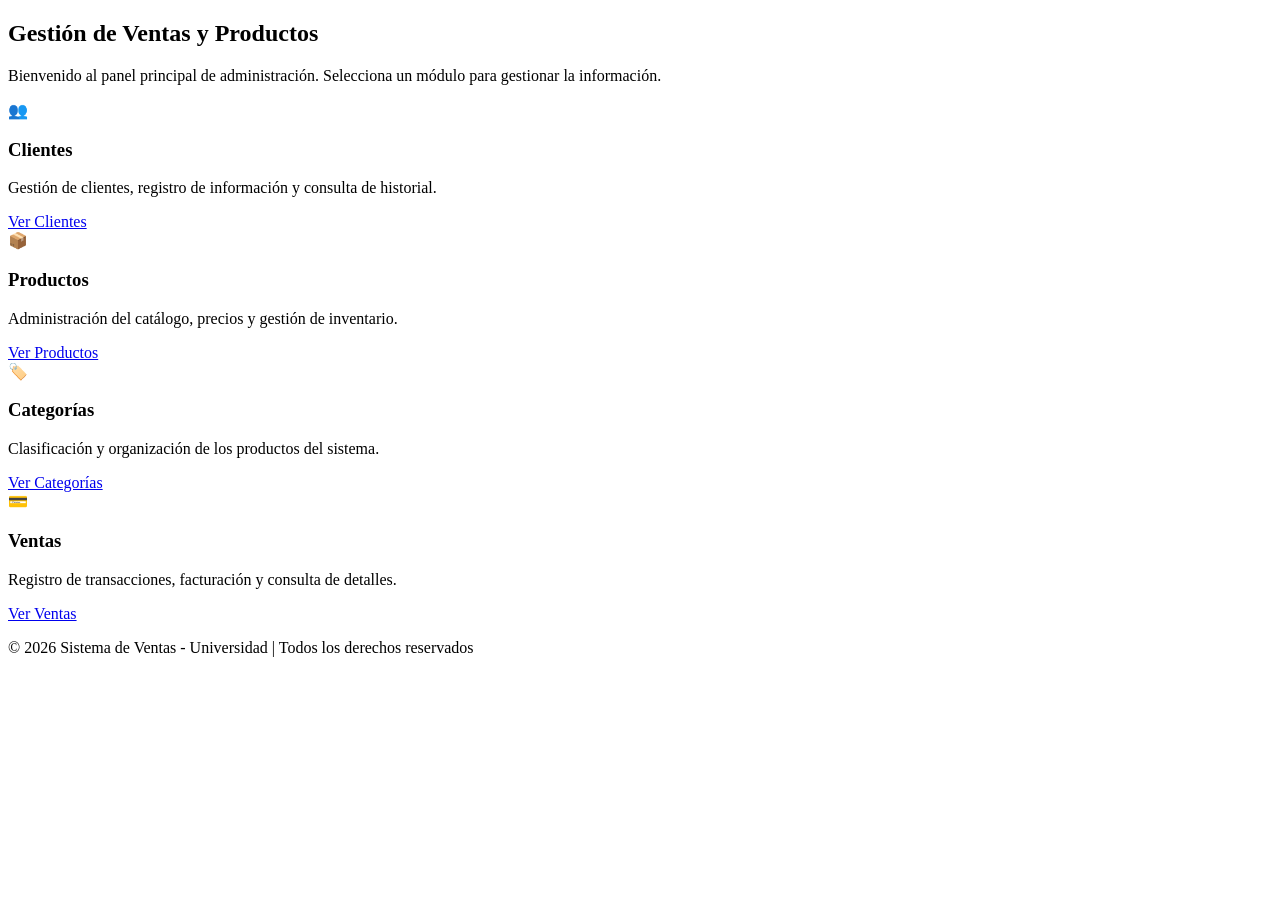
<file: relaciones/relaciones/src/main/resources/templates/index.html>
<!DOCTYPE html>
<html xmlns:th="http://www.thymeleaf.org" lang="es">
<head>
    <meta charset="UTF-8">
    <meta name="viewport" content="width=device-width, initial-scale=1.0">
    <title th:text="${titulo}">Sistema de Ventas</title>
    <link rel="stylesheet" th:href="@{/styles.css}">
</head>
<body>

<div th:replace="~{common/Menu :: menu-superior('home')}"></div>

<main class="container">
    <section class="hero-section">
        <h1 th:text="${titulo}">Gestión de Ventas y Productos</h1>
        <p>Bienvenido al panel principal de administración. Selecciona un módulo para gestionar la información.</p>
    </section>

    <section class="dashboard-grid">

        <div class="card">
            <div class="card-icon blue">👥</div>
            <h3>Clientes</h3>
            <p>Gestión de clientes, registro de información y consulta de historial.</p>
            <a href="/clientes" class="btn btn-blue">Ver Clientes</a>
        </div>

        <div class="card">
            <div class="card-icon green">📦</div>
            <h3>Productos</h3>
            <p>Administración del catálogo, precios y gestión de inventario.</p>
            <a href="/productos" class="btn btn-green">Ver Productos</a>
        </div>

        <div class="card">
            <div class="card-icon orange">🏷️</div>
            <h3>Categorías</h3>
            <p>Clasificación y organización de los productos del sistema.</p>
            <a href="/categorias" class="btn btn-orange">Ver Categorías</a>
        </div>

        <div class="card">
            <div class="card-icon purple">💳</div>
            <h3>Ventas</h3>
            <p>Registro de transacciones, facturación y consulta de detalles.</p>
            <a href="/ventas" class="btn btn-purple">Ver Ventas</a>
        </div>

    </section>
</main>

<footer class="footer">
    <p>&copy; 2026 Sistema de Ventas - Universidad | Todos los derechos reservados</p>
</footer>

</body>
</html>
</file>
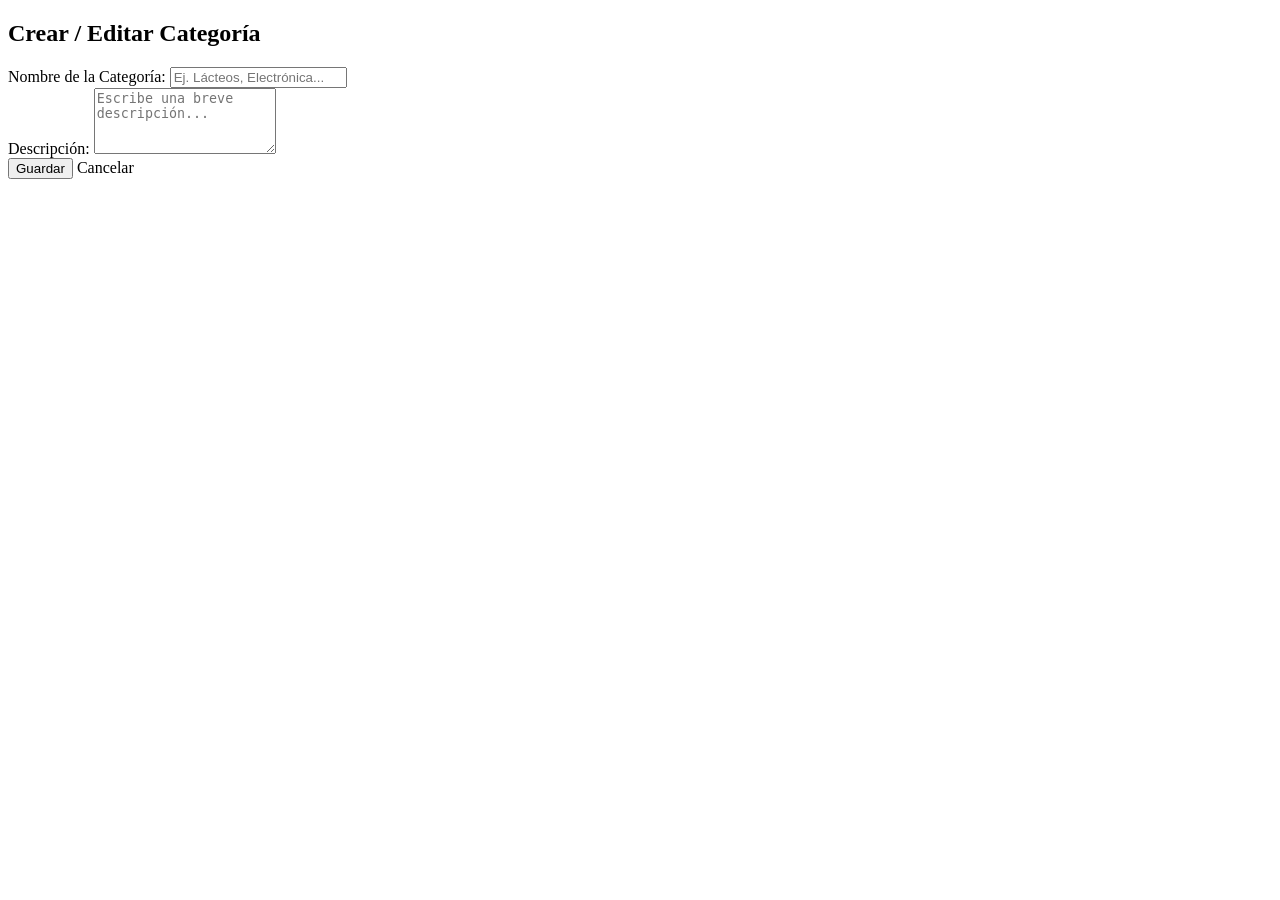
<file: relaciones/relaciones/src/main/resources/templates/categoria/Formulario.html>
<!DOCTYPE html>
<html xmlns:th="http://www.thymeleaf.org" lang="es">
<!--/*@thymesVar id="categoria" type="com.relaciones.Modelo.Entidad.Categoria"*/-->
<!--/*@thymesVar id="titulo" type="java.lang.String"*/-->
<head>
    <meta charset="UTF-8">
    <title th:text="${titulo}">Formulario Categoría</title>
    <link rel="stylesheet" th:href="@{/styles.css}">
</head>
<body>

<div th:replace="~{common/Menu :: menu-superior('categorias')}"></div>

<main class="container">
    <section class="hero-section">
        <h1 th:text="${titulo}">Crear / Editar Categoría</h1>
    </section>

    <div class="card form-container">
        <form th:action="@{/categorias/Guardar}" th:object="${categoria}" method="post" class="crud-form">

            <input type="hidden" th:field="*{idCategoria}" />

            <div class="form-group">
                <label for="nombre">Nombre de la Categoría:</label>
                <input type="text" id="nombre" th:field="*{nombre}" placeholder="Ej. Lácteos, Electrónica..." required class="form-control" />
            </div>

            <div class="form-group">
                <label for="descripcion">Descripción:</label>
                <textarea id="descripcion" th:field="*{descripcion}" placeholder="Escribe una breve descripción..." rows="4" class="form-control"></textarea>
            </div>

            <div class="form-actions">
                <button type="submit" class="btn btn-blue" th:text="${categoria.idCategoria != null ? 'Actualizar' : 'Guardar'}">Guardar</button>
                <a th:href="@{/categorias}" class="btn btn-secondary">Cancelar</a>
            </div>

        </form>
    </div>
</main>

</body>
</html>
</file>
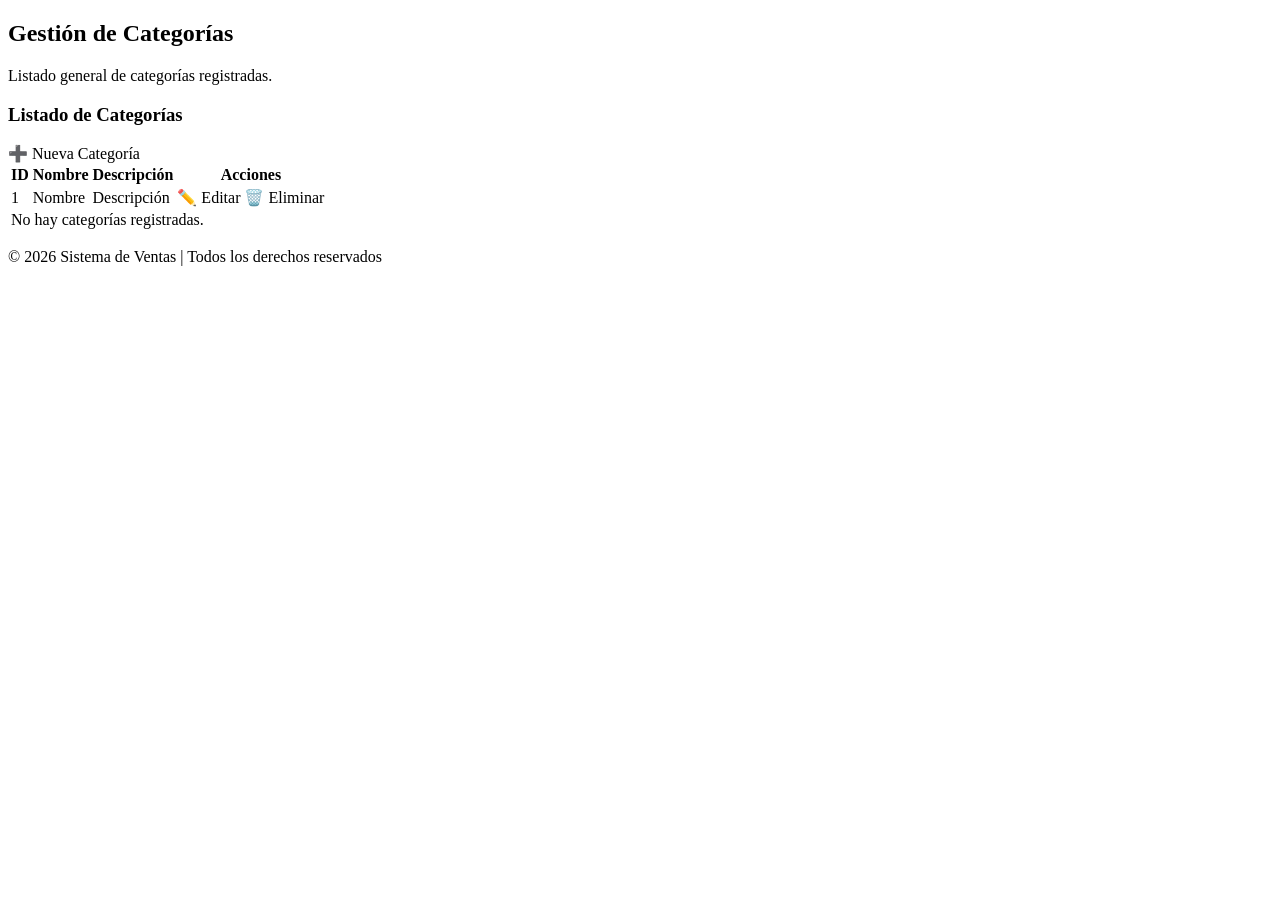
<file: relaciones/relaciones/src/main/resources/templates/categoria/Lista.html>
<!DOCTYPE html>
<html xmlns:th="http://www.thymeleaf.org" lang="es">
<head>
    <meta charset="UTF-8">
    <title>Categorías - Lista</title>
    <link rel="stylesheet" th:href="@{/styles.css}">
</head>
<body>

<!-- Llamada al componente Menu.html -->
<div th:replace="~{common/Menu :: menu-superior('categorias')}"></div>

<main class="container">
    <section class="hero-section">
        <h1>Gestión de Categorías</h1>
        <p>Listado general de categorías registradas.</p>
    </section>

    <div class="card full-width">
        <div class="table-header">
            <h3>Listado de Categorías</h3>
            <a th:href="@{/categorias/nueva}" class="btn btn-blue inline-btn">➕ Nueva Categoría</a>
        </div>

        <table class="data-table">
            <thead>
            <tr>
                <th>ID</th>
                <th>Nombre</th>
                <th>Descripción</th>
                <th class="text-center">Acciones</th>
            </tr>
            </thead>
            <tbody>
            <tr th:each="cat : ${categorias}">
                <td th:text="${cat.idCategoria}">1</td>
                <td th:text="${cat.nombre}">Nombre</td>
                <td th:text="${cat.descripcion}">Descripción</td>
                <td class="table-actions text-center">
                    <a th:href="@{/categorias/editar/{id}(id=${cat.idCategoria})}" class="btn-action edit">✏️ Editar</a>
                    <a th:href="@{/categorias/eliminar/{id}(id=${cat.idCategoria})}"
                       onclick="return confirm('¿Deseas eliminar esta categoría?');"
                       class="btn-action delete">🗑️ Eliminar</a>
                </td>
            </tr>
            <tr th:if="${#lists.isEmpty(categorias)}">
                <td colspan="4" class="empty-table">No hay categorías registradas.</td>
            </tr>
            </tbody>
        </table>
    </div>
</main>

<footer class="footer">
    <p>&copy; 2026 Sistema de Ventas | Todos los derechos reservados</p>
</footer>

</body>
</html>
</file>
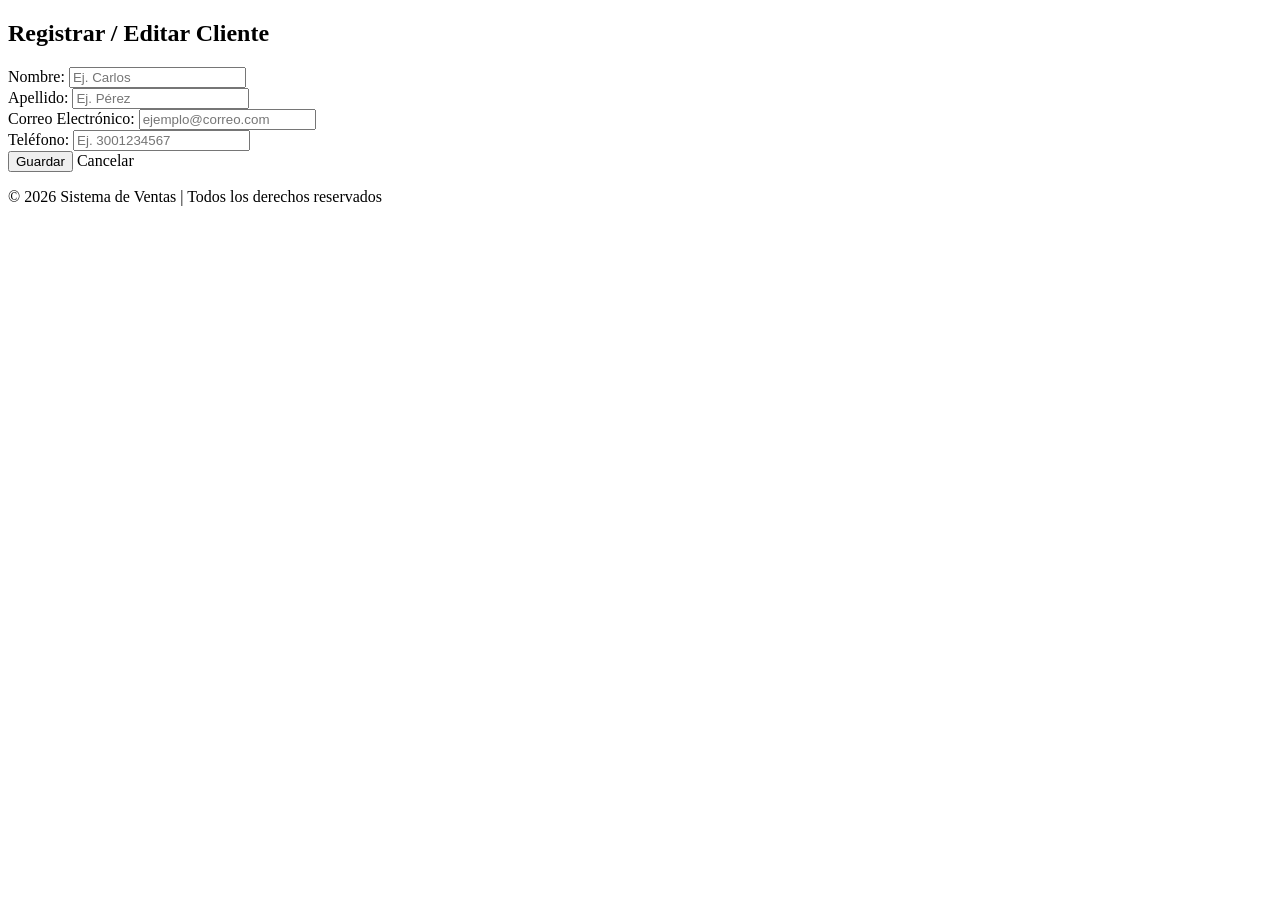
<file: relaciones/relaciones/src/main/resources/templates/cliente/formulario.html>
<!DOCTYPE html>
<html xmlns:th="http://www.thymeleaf.org" lang="es">
<!--/*@thymesVar id="cliente" type="com.relaciones.Modelo.Entidad.Cliente"*/-->
<!--/*@thymesVar id="titulo" type="java.lang.String"*/-->
<head>
    <meta charset="UTF-8">
    <title th:text="${titulo}">Formulario Cliente</title>
    <link rel="stylesheet" th:href="@{/styles.css}">
</head>
<body>

<div th:replace="~{common/Menu :: menu-superior('clientes')}"></div>

<main class="container">
    <section class="hero-section">
        <h1 th:text="${titulo}">Registrar / Editar Cliente</h1>
    </section>

    <div class="card form-container">
        <form th:action="@{/clientes/guardar}" th:object="${cliente}" method="post" class="crud-form">

            <!-- ID Oculto para detectar si es Creación o Actualización -->
            <input type="hidden" th:field="*{idCliente}" />

            <div class="form-group">
                <label for="nombre">Nombre:</label>
                <input type="text" id="nombre" th:field="*{nombre}" placeholder="Ej. Carlos" required class="form-control" />
            </div>

            <div class="form-group">
                <label for="apellido">Apellido:</label>
                <input type="text" id="apellido" th:field="*{apellido}" placeholder="Ej. Pérez" required class="form-control" />
            </div>

            <div class="form-group">
                <label for="email">Correo Electrónico:</label>
                <input type="email" id="email" th:field="*{email}" placeholder="ejemplo@correo.com" required class="form-control" />
            </div>

            <div class="form-group">
                <label for="telefono">Teléfono:</label>
                <input type="text" id="telefono" th:field="*{telefono}" placeholder="Ej. 3001234567" class="form-control" />
            </div>

            <div class="form-actions">
                <button type="submit" class="btn btn-blue" th:text="${cliente.idCliente != null ? 'Actualizar Cliente' : 'Guardar Cliente'}">Guardar</button>
                <a th:href="@{/clientes}" class="btn btn-secondary">Cancelar</a>
            </div>
        </form>
    </div>
</main>

<footer class="footer">
    <p>&copy; 2026 Sistema de Ventas | Todos los derechos reservados</p>
</footer>

</body>
</html>
</file>
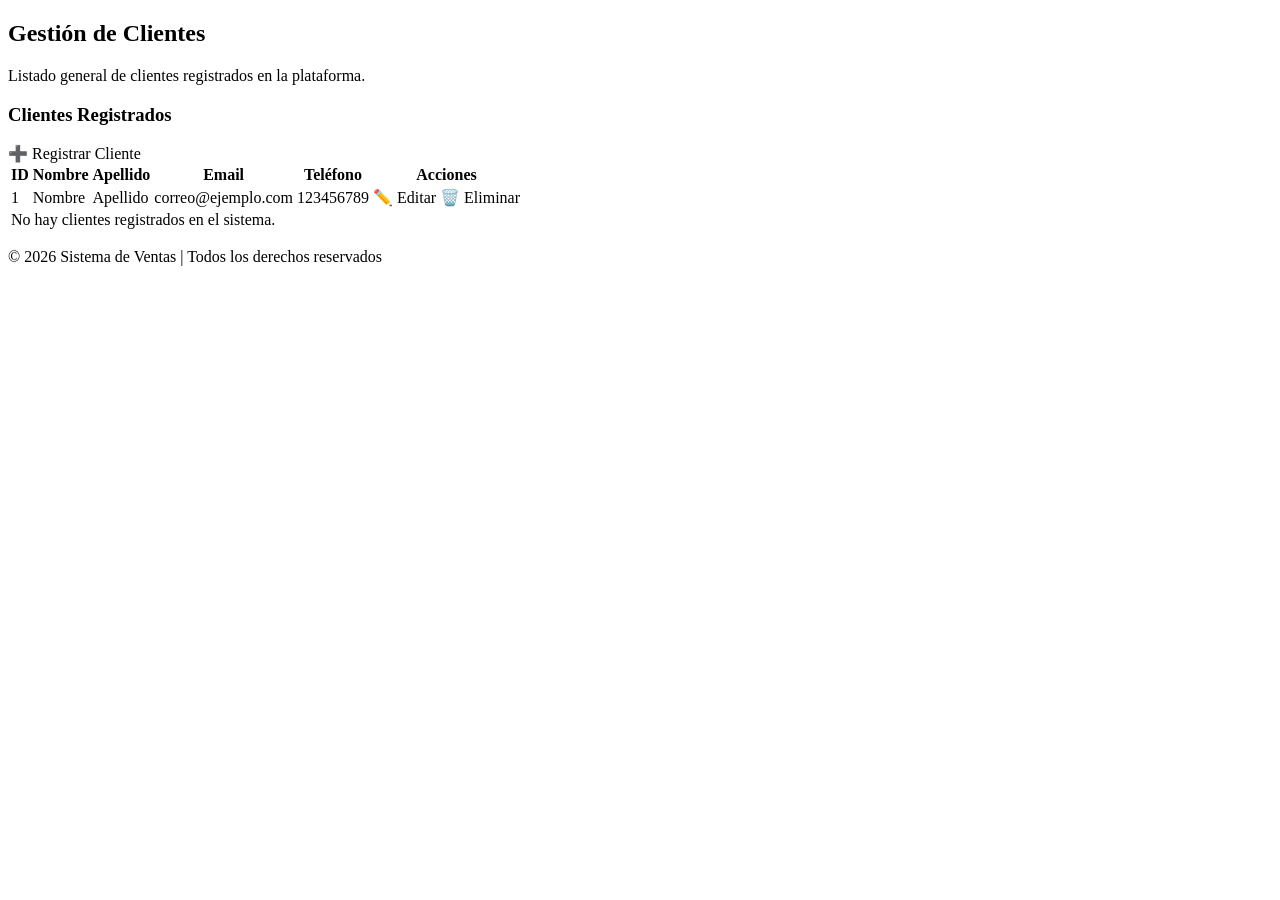
<file: relaciones/relaciones/src/main/resources/templates/cliente/lista.html>
<!DOCTYPE html>
<html xmlns:th="http://www.thymeleaf.org" lang="es">
<head>
    <meta charset="UTF-8">
    <title>Clientes - Lista</title>
    <link rel="stylesheet" th:href="@{/styles.css}">
</head>
<body>

<!-- Menú Reutilizable -->
<div th:replace="~{common/Menu :: menu-superior('clientes')}"></div>

<main class="container">
    <section class="hero-section">
        <h1>Gestión de Clientes</h1>
        <p>Listado general de clientes registrados en la plataforma.</p>
    </section>

    <div class="card full-width">
        <div class="table-header">
            <h3>Clientes Registrados</h3>
            <a th:href="@{/clientes/nueva}" class="btn btn-blue inline-btn">➕ Registrar Cliente</a>
        </div>

        <table class="data-table">
            <thead>
            <tr>
                <th>ID</th>
                <th>Nombre</th>
                <th>Apellido</th>
                <th>Email</th>
                <th>Teléfono</th>
                <th class="text-center">Acciones</th>
            </tr>
            </thead>
            <tbody>
            <tr th:each="c : ${clientes}">
                <td th:text="${c.idCliente}">1</td>
                <td th:text="${c.nombre}">Nombre</td>
                <td th:text="${c.apellido}">Apellido</td>
                <td th:text="${c.email}">correo@ejemplo.com</td>
                <td th:text="${c.telefono}">123456789</td>
                <td class="table-actions text-center">
                    <a th:href="@{/clientes/editar/{id}(id=${c.idCliente})}" class="btn-action edit">✏️ Editar</a>
                    <a th:href="@{/clientes/eliminar/{id}(id=${c.idCliente})}"
                       onclick="return confirm('¿Deseas eliminar este cliente?');"
                       class="btn-action delete">🗑️ Eliminar</a>
                </td>
            </tr>
            <tr th:if="${#lists.isEmpty(clientes)}">
                <td colspan="6" class="empty-table">No hay clientes registrados en el sistema.</td>
            </tr>
            </tbody>
        </table>
    </div>
</main>

<footer class="footer">
    <p>&copy; 2026 Sistema de Ventas | Todos los derechos reservados</p>
</footer>

</body>
</html>
</file>
